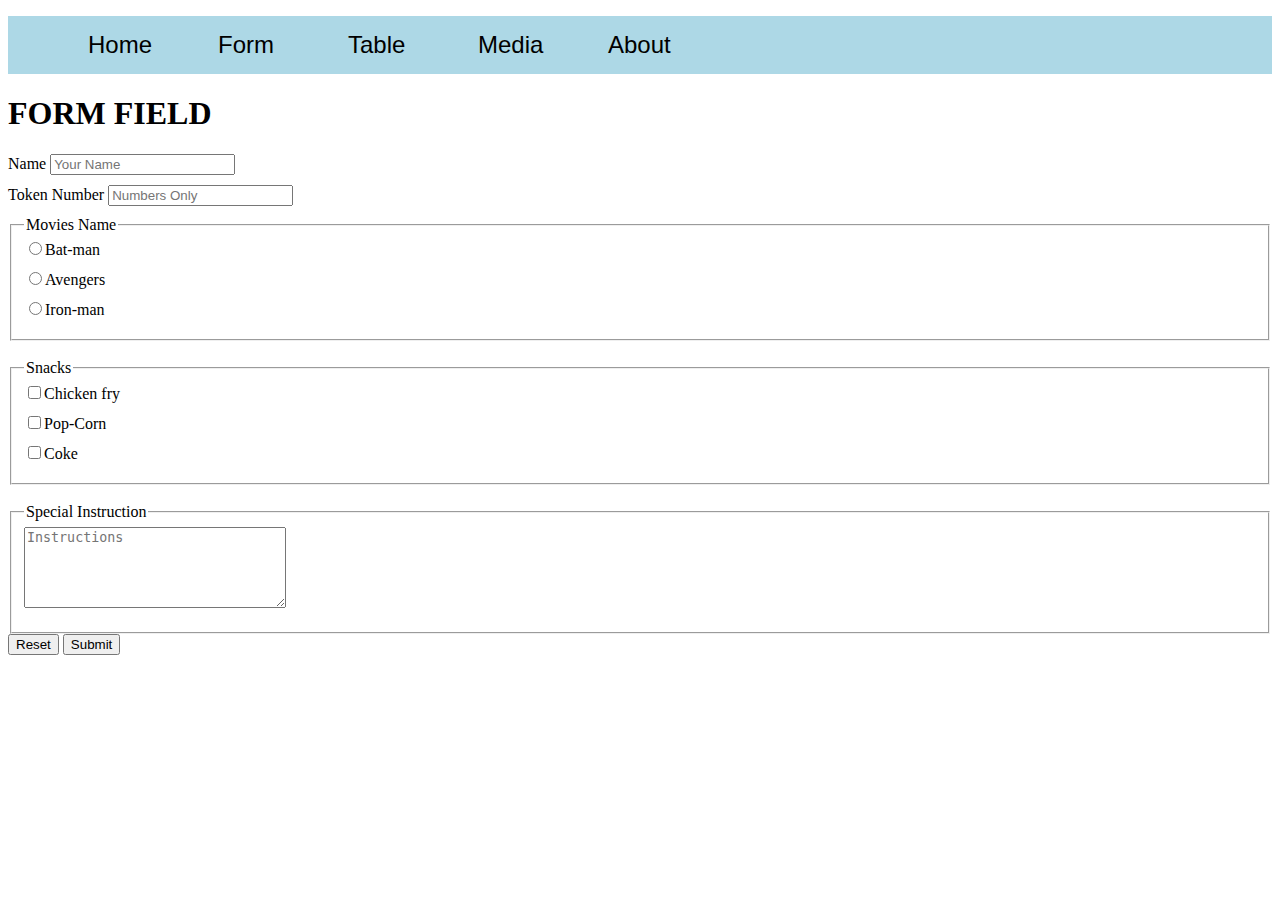
<file: form.html>
<!DOCTYPE html>
<html lang="en">
<head>
  <meta charset="UTF-8">
  <meta http-equiv="X-UA-Compatible" content="IE=edge">
  <meta name="viewport" content="width=device-width, initial-scale=1.0">
  <style>
    label{
      display: block;
      margin-bottom: 10px;
    }
  </style>
  <link rel="stylesheet" href="styles/nav.css">
  <title>Form</title>
</head>
<body>
  <header>
    <nav>
      <ul>
        <li><a href="index.html">Home</a></li>
        <li><a href="form.html">Form</a></li>
        <li>
          <a href="Table.html">Table</a>
          <ul class="dropdown">
            <li class="padding">
              <a href="#">Vertical Table</a>
              <hr>
                <ul class="Nasted-drop">
                  <li>
                    <a href="#">u</a>
                    <hr>
                  </li>
                  <li>
                    <a href="#">.wav</a>
                    <hr>
                  </li>
                </ul>
            </li>
            <li>
              <a href="#">Horizontal Table</a>
              <hr>
            </li>
          </ul>
        </li>
        <li>
          <a href="media.html">Media</a>
          <ul class="dropdown">
            <li>
              <a href="#">Audio</a>
              <hr>
                <ul class="Nasted-drop">
                  <li>
                    <a href="#">.mp3</a>
                    <hr>
                  </li>
                  <li>
                    <a href="#">.wav</a>
                    <hr>
                  </li>
                </ul>
            </li>
            <li>
              <a href="#">Video</a>
              <hr>
                <ul class="Nasted-drop">
                  <li>
                    <a href="#">Youtube</a>
                    <hr>
                  </li>
                  <li>
                    <a href="#">Netflix</a>
                    <hr>
                  </li>
                  <li>
                    <a href="#">Amazon Prime</a>
                    <hr>
                  </li>
              </ul>
            </li>
            <li>
              <a href="#">Graphic</a>
              <hr>
              <ul class="Nasted-drop">
                <li>
                  <a href="#">.jpg</a>
                  <hr>
                </li>
                <li>
                  <a href="#">.Png</a>
                  <hr>
                </li>
              </ul>
            </li>
          </ul>
        </li>
        <li><a href="about.html">About</a></li>
      </ul>
    </nav>
  </header>
  <h1>FORM FIELD</h1>
  <form>
    <label for="Name">Name
      <input type="text" placeholder="Your Name">
    </label>
    <label for="number">
      Token Number
    <input type="number" placeholder="Numbers Only">
    </label>
    <fieldset>
    <legend>Movies Name</legend>
    <label for="Bat-man">
      <input type="radio" name="movie" id="Bat-man">Bat-man</label>
    <label for="avengers">
      <input type="radio" name="movie" id="avengers">Avengers
    </label>
    <label for="iron-man">
      <input type="radio" name="movie" id="iron-man">Iron-man
    </label>
  </fieldset>
  </form>
  <br>
  <form>
    <fieldset>
      <legend>Snacks</legend>
      <label for="Chicken-fry"><input type="checkbox" name="snacks" id="Chicken-fry">Chicken fry</label>
      <label for="Pop-Corn">
        <input type="checkbox" name="snacks" id="Pop-Corn">Pop-Corn
      </label>
      <label for="Coke">
        <input type="checkbox" name="snacks" id="Coke">Coke
      </label>
    </fieldset>
    <br>
    <fieldset>
      <legend>Special Instruction
      </legend>
       <label for="Special Instruction">
        <textarea name="" id="" cols="30" rows="5" placeholder="Instructions"></textarea>
       </label>
    </fieldset>
    <input type="reset" value="Reset">
    <input type="submit" value="Submit">
  </form>
</body>
</html>
</file>
<file: styles/nav.css>
nav {
  background-color: lightblue;
}
nav > ul{
  display: flex;
}
nav ul li{
  list-style: none;
  padding: 15px 40px;
  width: 50px;
}
nav ul li a{
  text-decoration: none;
  color: black;
  font-size: x-large;
  font-family: 'Franklin Gothic Medium', 'Arial Narrow', Arial, sans-serif;
}
nav ul li:hover{
  background-color: lightcyan;
}
nav li .dropdown{
  display: none;
  position: absolute;
  background-color: lightblue;
  padding: 0px;
  padding-right: 0;
  margin-left: -40px;
  width: 130px;
}

nav li:hover > .dropdown{
  display: block;
  background-color: lightblue;
  margin-top: 12px;
}
.Nasted-drop{
  display: none;
  position: absolute;
  background-color: lightblue;
  padding-left: 0;
}
nav li:hover > .Nasted-drop{
  display: block;
  background-color: lightblue;
  margin-top: -60px;
  margin-left: 90px;
}
</file>
